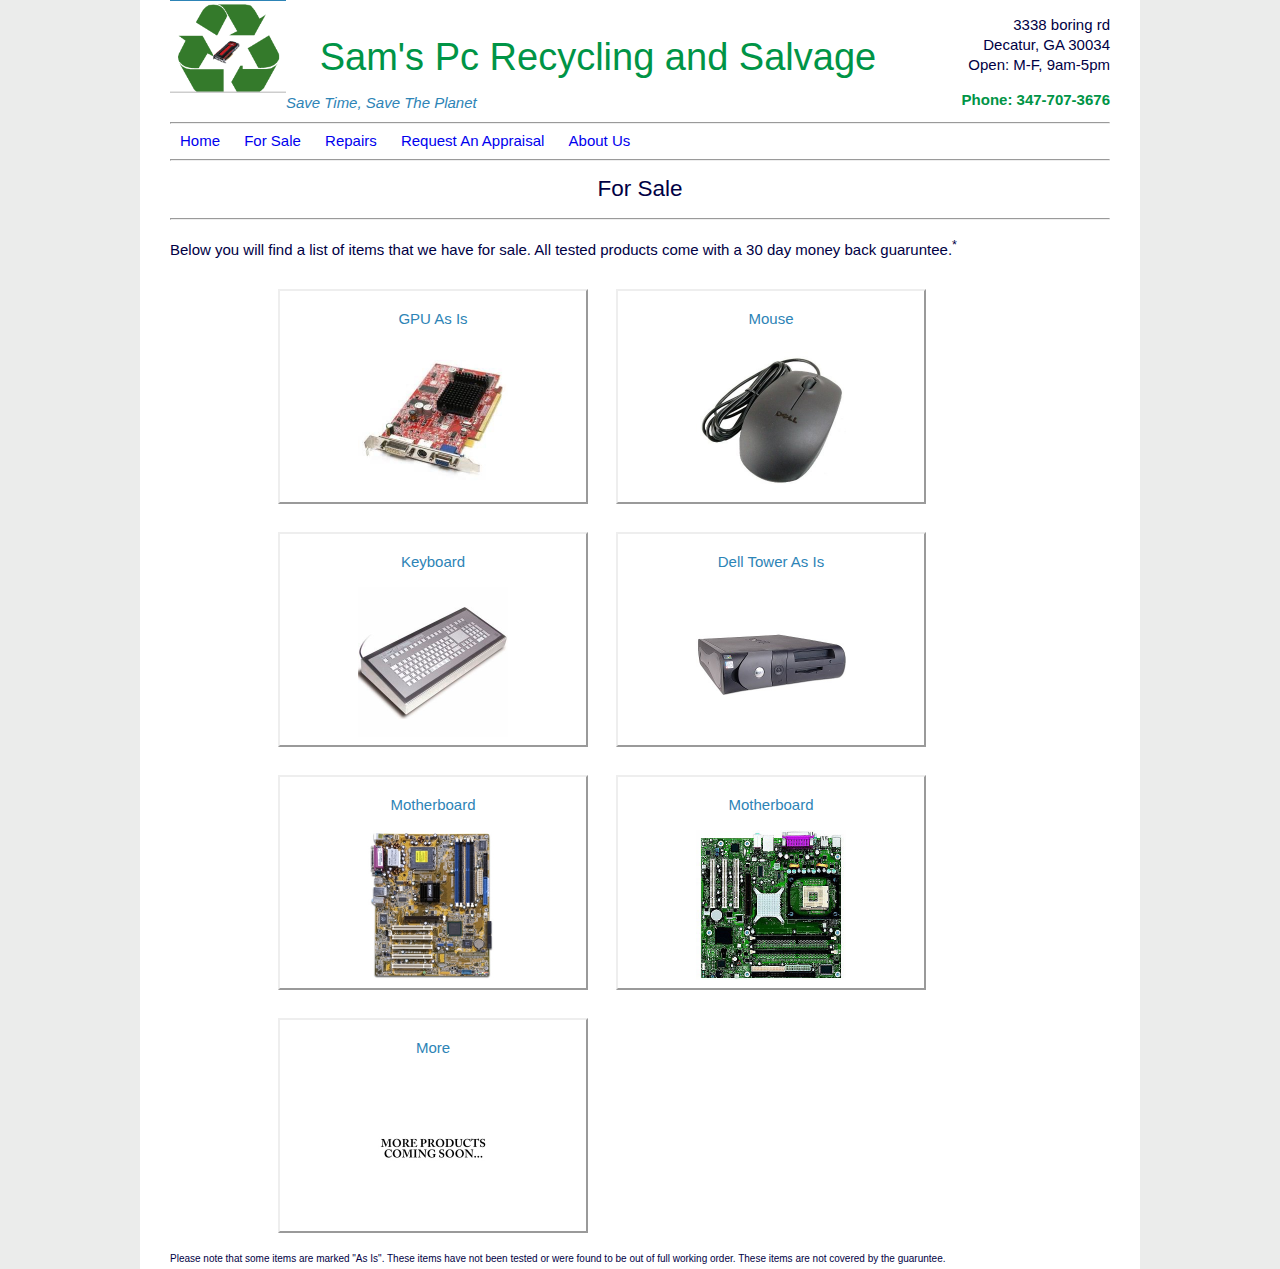
<file: for-sale.html>
<!DOCTYPE html>
<html>

<head>

    <link rel="stylesheet" type="text/css" href="css/styles.css">

    <title>Sam's Pc Salvage</title>

</head>

<body>

    <div class="container">

        <div class="adr">

            <p>3338 boring rd
                <br>Decatur, GA 30034

                <br>Open: M-F, 9am-5pm</p>

            <b style="color:#009446;">Phone: 347-707-3676</b>

        </div>

        <a href="index.html"><img class="l1" src="images/logo.png" alt="recyclepower">
        </a>

        <div class="top">

            <h1>Sam's Pc Recycling and Salvage</h1>

            <h4 style="font-weight:lighter; color:#2d84b6;"><i>Save Time, Save The Planet</i></h4>

        </div>

        <hr>

        <div class="nav"> <span><a href="index.html">Home</a></span>

            <span><a href="for-sale.html">For Sale</a></span>

            <span><a href="repairs.html">Repairs</a></span>

            <span><a href="appraisal.html">Request An Appraisal</a></span>

            <span><a href="about.html">About Us</a></span>
        </div>

        <hr>

        <div id="fcontent">
            <h2 style="font-weight:lighter; text-align:center;"> For Sale</h2>
            <hr>
            <p> Below you will find a list of items that we have for sale. All tested products come with a 30 day money back guaruntee.<sup>*</sup> </p>
        </div>

        <div id="prod">
            <div class="sale">
                <a class="prd" href="http://goo.gl/mhkC69">
                    <p>GPU As Is</p><img class="pd" src="images/s2.jpg" alt="For sale">
                </a>
            </div>
            <div class="sale">
                <a class="prd" href="http://goo.gl/H9gaKe">
                    <p>Mouse</p><img class="pd" src="images/s3.jpg" alt="For sale"> </a>
            </div>
            <div class="sale">
                <a class="prd" href="http://goo.gl/72ZUgg">
                    <p>Keyboard</p><img class="pd" src="images/s4.jpg" alt="For sale">
                </a>
            </div>
            <div class="sale">
                <a class="prd" href="http://goo.gl/q8kLYS">
                    <p>Dell Tower As Is</p><img class="pd" src="images/s5.jpg" alt="For sale">
                </a>
            </div>
            <div class="sale">
                <a class="prd" href="http://goo.gl/RFuYWc">
                    <p>Motherboard</p><img class="pd" src="images/s7.jpg" alt="For sale">
                </a>
            </div>
            <div class="sale">
                <a class="prd" href="http://goo.gl/vOZEVk">
                    <p>Motherboard</p><img class="pd" src="images/s1.jpg" alt="For sale">
                </a>
            </div>
            <div class="sale">
                <a class="prd" href="for-sale.html">
                    <p>More</p><img class="pd" src="images/s8.jpg" alt="For sale">
                </a>
            </div>
        </div>

        <br />
        <div id="disclaimer">Please note that some items are marked "As Is". These items have not been tested or were found to be out of full working order. These items are not covered by the guaruntee.</div>


    </div>

</body>

</html>
</file>
<file: css/styles.css>
body {
    font-family: 'Avant Garde', Avantgarde, 'Century Gothic', CenturyGothic, AppleGothic, sans-serif;
    font-size: 15px;
    margin: 0 auto;
    padding: 0;
    color: #000044;
    line-height: 20px;
    background-color: #ebeceb;
}
.container {
    width: 940px;
    margin: 0 auto;
    margin-top: 0px;
    margin-right: auto;
    margin-bottom: 0px;
    margin-left: auto;
    padding: 0px 30px;
    background-color: #fff;
}
.top {
    height: 92px;
    border-top: solid 0px #2d84b6;
    padding: 22px 0px 0px 0px;
}
.adr {
    float: right;
    width: 200px;
    text-align: right;
    margin: 0px;
    padding: 0px;
}
.logo {
    max-height: 60px;
    max-width: 60px;
}
h1 {
    color: #009446;
    font-size: 38px;
    margin-left: 10px;
    font-weight: lighter;
    text-align: center;
}
.l1 {
    height: 92px;
    border-top: solid 1px #2d84b6;
    float: left;
}
.nav {
    display: inline;
    text-align: center;
}
span {
    margin-left: 10px;
    margin-right: 10px;
}
a {
    text-decoration: none;
}
a:hover {
    color: #2d84b6;
    opacity: 0.743191287;
}
a:visited {
    color: #ff0012;
    text-decoration: underline;
}
#mcontent {
    padding: 1px;
}
#v1 {
    margin-left: auto;
}
#fcontent {} #disclaimer {
    display: inline-block;
    font-size: 10px;
}
.pd {
    height: 50%;
    width: 50%;
}
.sale {
    max-width: 51%;
    max-height: 51%;
    padding: 3px;
    border: 2px outset;
    float: left;
    margin: 14px;
    display: inline;
    text-align: center;
    position: relative;
    left: 10%;
}
#acontent {
    padding-bottom: 10px;
}
#v2 {
    float: right;
    position: relative;
    left: 0%;
    display: inline;
}
#adiv {
    display: inline-block;
    position: relative;
}
#abcontent {
    padding: 1px;
}
#letter {
    display: inline-block;
    max-width: 50%;
    display: inline-flex;
    position: relative;
    left: 10%;
}
#fimg {
    display: inline-block;
    float: right;
    position: relative;
    right: 10%;
    bottom: 30px;
}
#fd {
    margin-top: 4px;
}
#rcontent {} #ca {
    float: right;
    width: 33%;
}
#cb {
    float: left;
    width: 33%;
}
#cc {
    display: inline-block;
    width: 33%;
}
.rform {
    float: left;
    width: 33%;
    margin-top: 20px;
}
#reps {
    position: relative;
    display: inline-block;
    width: 33%;
}
h3 {
    font-weight: lighter;
    font-size: 18px;
    margin: 2px;
}
.ipg {
    font-size: 15px;
}
#c1 {
    padding: 10px 10px 22px 10px;
    display: inline-block;
}
.ldisc {
    margin: 2px;
    font-size: 15px;
}
#c2 {
    padding: 10px 10px 22px 10px;
    display: inline-block;
    float: right;
    position: relative;
    right: 35%;
}
#tbx {
    float: right;
    display: inline-block;
    position: relative;
    left: 20%;
    text-shadow: 2px 2px 2px #2d84b6;
    font-size: 12px;
}
#txe {} ul {
    list-style: circle;
    list-style-image: url(images/logo.png);
}
li {
    margin: 10px;
}
#ul1 {
    width: 80%;
}
.prd:hover {
    opacity: 1.0;
}
.prd:visited {
    color: gray;
}
.prd {
    color: #2d84b6;
}
#slides {
    position: relative;
    height: 505px;
    padding: 0px;
    margin: 0px;
    list-style-type: none;
}
.slide {
    position: absolute;
    left: 0px;
    top: 0px;
    width: 100%;
    height: 100%;
    opacity: 0;
    z-index: 1;
    margin: 0px;
    transition: opacity 6s;
}
.showing {
    opacity: 1;
    z-index: 2;
}
.slide {
    font-size: 40px;
    padding: 1px;
    box-sizing: border-box;
    background: #333;
    color: #fff;
}
.slide:nth-of-type(1) {
    background: #009446;
}
.slide:nth-of-type(2) {
    background: #009446;
}
.slide:nth-of-type(3) {
    background: #009446;
}
.slide:nth-of-type(4) {
    background: #009446;
}
.slide:nth-of-type(5) {
    background: #009446;
}
#typ {
    opacity: 1;
}
</file>
